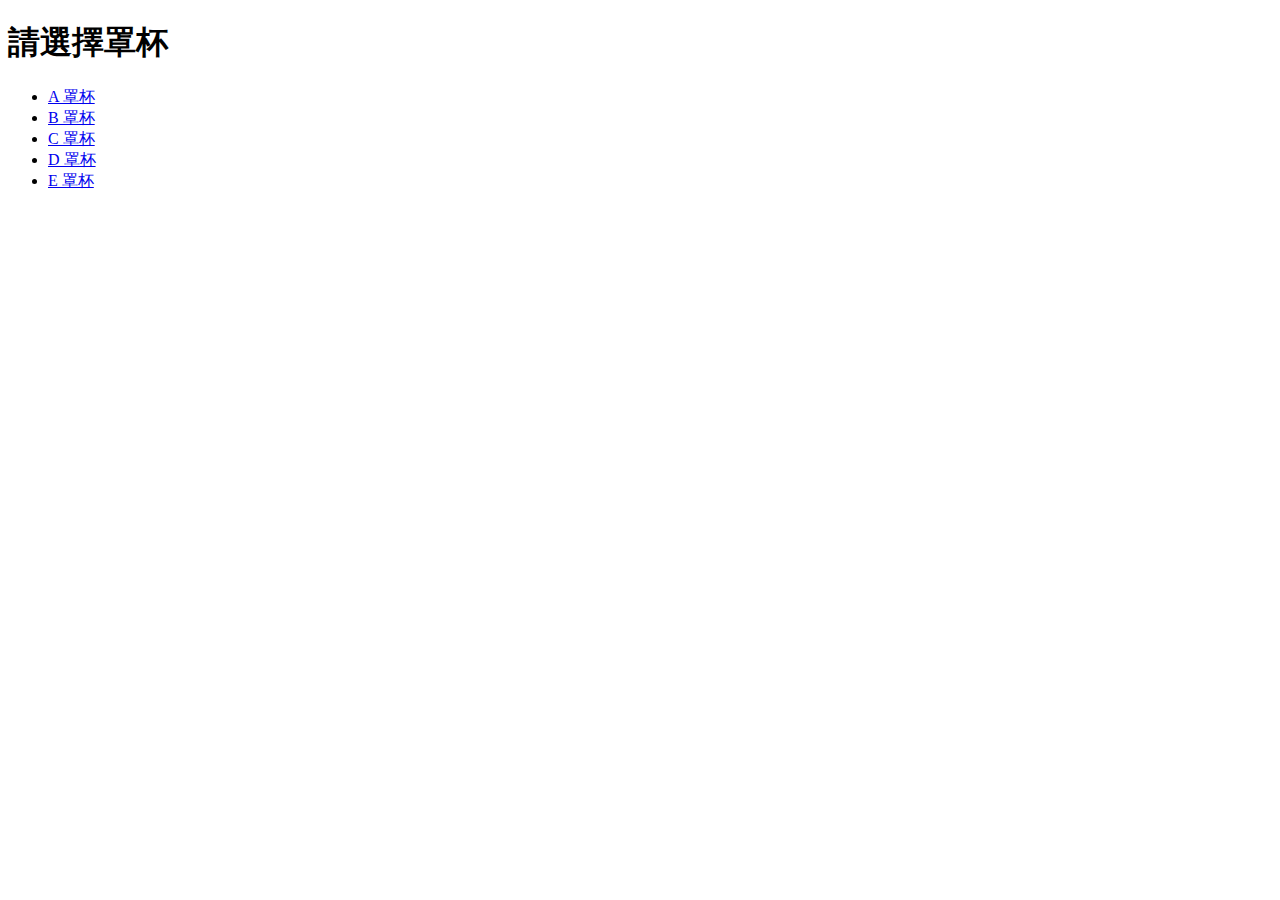
<file: test-hyperlinks/contact.html>
<!DOCTYPE html>
<html>
  <head>
    <meta charset="utf-8">
    <title>點連結的方式</title>
  </head>
  <body>
    <h1>請選擇罩杯</h1>
    <ul>
        <li><a href="cup/a.html">A 罩杯</a></li>
        <li><a href="cup/b.html">B 罩杯</a></li>
        <li><a href="cup/c.html">C 罩杯</a></li>
        <li><a href="cup/d.html">D 罩杯</a></li>
        <li><a href="cup/e.html">E 罩杯</a></li>
    </ul>
  </body>
</html>
</file>
